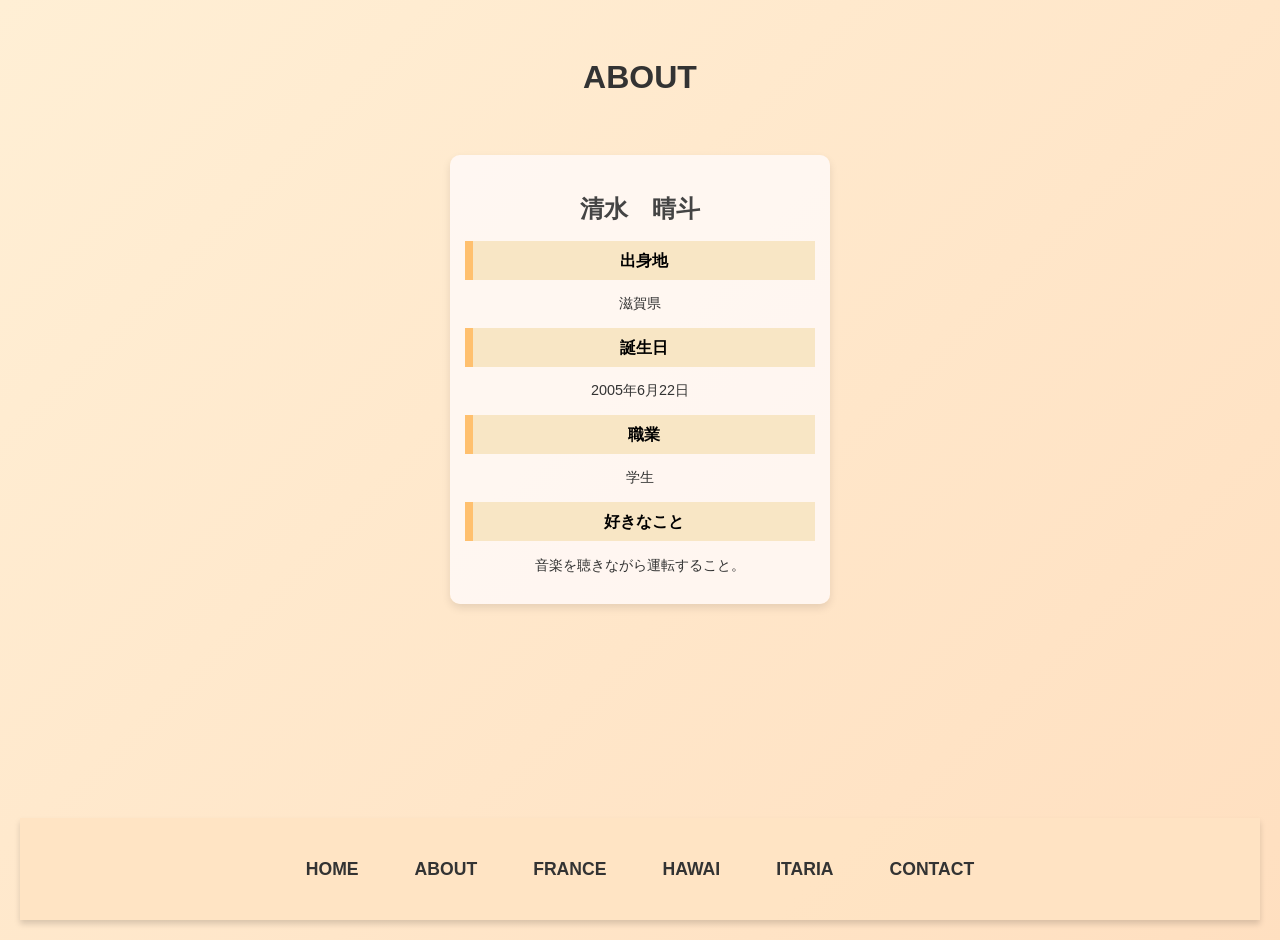
<file: about.html>
<!DOCTYPE html>
<html lang="ja">
<head>
    <meta charset="UTF-8">
    <meta name="viewport" content="width=device-width, initial-scale=1.0">
    <title>プロフィール</title>
    <link rel="stylesheet" href="css/about.css">
</head>
<body>
    <h1 class="fade-in">ABOUT</h1>
    <div class="profile-card slide-in">
        <h2>清水　晴斗</h2>
        <div class="profile-section pop-in">
            <h3>出身地</h3>
            <p>滋賀県</p>
        </div>
        <div class="profile-section pop-in">
            <h3>誕生日</h3>
            <p>2005年6月22日</p>
        </div>
        <div class="profile-section pop-in">
            <h3>職業</h3>
            <p>学生</p>
        </div>
        <div class="profile-section pop-in">
            <h3>好きなこと</h3>
            <p>音楽を聴きながら運転すること。</p>
        </div>
    </div>

    <div class="footer fade-in">
        <div class="menu">
            <a href="./index.html">HOME</a>
            <a href="./about.html">ABOUT</a>
            <a href="./france.html">FRANCE</a>
            <a href="./hawai.html">HAWAI</a>
            <a href="./itaria.html">ITARIA</a>
            <a href="./contact.html">CONTACT</a>
        </div>
    </div>

    <script src="https://cdnjs.cloudflare.com/ajax/libs/gsap/3.9.1/gsap.min.js"></script>
    <script src="js/about.js"></script>
</body>
</html>
</file>
<file: css/about.css>
body {
    font-family: Arial, sans-serif;
    line-height: 1.6;
    padding: 20px;
    max-width: 100%;
    margin: 0 auto;
    background: linear-gradient(-45deg, #faebd7, #ffe4b5, #ffdab9, #ffefd5);
    background-size: 400% 400%;
    animation: gradientBG 6s ease infinite;
    min-height: 100vh;
    display: flex;
    flex-direction: column;
}

@keyframes gradientBG {
    0% { background-position: 0% 50%; }
    50% { background-position: 100% 50%; }
    100% { background-position: 0% 50%; }
}

.fade-in {
    opacity: 0;
    animation: fadeIn 1s ease-out forwards;
}

@keyframes fadeIn {
    from { opacity: 0; }
    to { opacity: 1; }
}

h1 {
    text-align: center;
    margin: 1em 0;
    font-size: 2em;
    color: #333;
    animation: slideDown 1s ease-out;
}

@keyframes slideDown {
    from { transform: translateY(-30px); opacity: 0; }
    to { transform: translateY(0); opacity: 1; }
}

.slide-in {
    opacity: 0;
    animation: slideUp 1s ease-out forwards;
}

@keyframes slideUp {
    from { transform: translateY(30px); opacity: 0; }
    to { transform: translateY(0); opacity: 1; }
}

.profile-card {
    border-radius: 10px;
    box-shadow: 0 4px 8px rgba(0, 0, 0, 0.1);
    width: 90%;
    max-width: 350px;
    margin: 20px auto;
    padding: 15px;
    text-align: center;
    background-color: rgba(255, 250, 250, 0.8);
}

.profile-card h2 {
    font-size: 1.5em;
    margin-bottom: 10px;
    color: #444;
    animation: fadeIn 0.5s ease-out 0.5s both;
}

.profile-section {
    margin-bottom: 12px;
    opacity: 0;
    animation: fadeInUp 0.5s ease-out forwards;
}

.profile-section:nth-child(2) { animation-delay: 0.7s; }
.profile-section:nth-child(3) { animation-delay: 0.9s; }
.profile-section:nth-child(4) { animation-delay: 1.1s; }
.profile-section:nth-child(5) { animation-delay: 1.3s; }

@keyframes fadeInUp {
    from { transform: translateY(20px); opacity: 0; }
    to { transform: translateY(0); opacity: 1; }
}

.profile-section h3 {
    padding: 0.4em 0.8em;
    margin: 0.8em 0;
    font-size: 1em;
    color: #000;
    background: rgba(245, 222, 179, 0.7);
    border-left: solid 8px #ffc06e;
    transition: all 0.3s ease;
}

.profile-section p {
    margin: 5px 0 0;
    font-size: 0.9em;
    color: #333;
    transition: all 0.3s ease;
}

.footer {
    background-color: rgba(255, 228, 196, 0.9);
    text-align: center;
    box-shadow: 0 4px 6px rgba(0, 0, 0, 0.15);
    width: 100%;
    margin-top: auto;
    padding: 25px 0;
}

.footer .menu {
    display: flex;
    flex-wrap: wrap;
    justify-content: center;
    gap: 20px;
}

.footer .menu a {
    text-decoration: none;
    color: #333;
    font-weight: bold;
    padding: 12px 18px;
    border-radius: 6px;
    font-size: 1.1em;
    transition: all 0.3s ease;
}

.footer .menu a:hover {
    background-color: rgba(0, 0, 0, 0.15);
    transform: translateY(-3px);
    box-shadow: 0 2px 4px rgba(0, 0, 0, 0.1);
}

@media screen and (max-width: 600px) {
    body {
        padding: 10px;
        justify-content: space-between;
    }

    h1 {
        font-size: 1.6em;
        margin: 0.5em 0;
    }

    .profile-card {
        width: 95%;
        padding: 10px;
        margin: 10px auto;
        flex-grow: 0;
    }

    .profile-card h2 {
        font-size: 1.3em;
    }

    .profile-section h3 {
        font-size: 0.9em;
        padding: 0.3em 0.6em;
        margin: 0.6em 0;
    }

    .profile-section p {
        font-size: 0.8em;
    }

    .footer {
        margin-top: 20px;
        padding: 20px 0;
    }

    .footer .menu {
        flex-direction: column;
        align-items: center;
        gap: 15px;
    }

    .footer .menu a {
        width: 80%;
        text-align: center;
        padding: 10px 15px;
        font-size: 1em;
    }
}

@media (hover: none) {
    .footer .menu a:hover {
        transform: none;
        background-color: transparent;
        box-shadow: none;
    }
}
</file>
